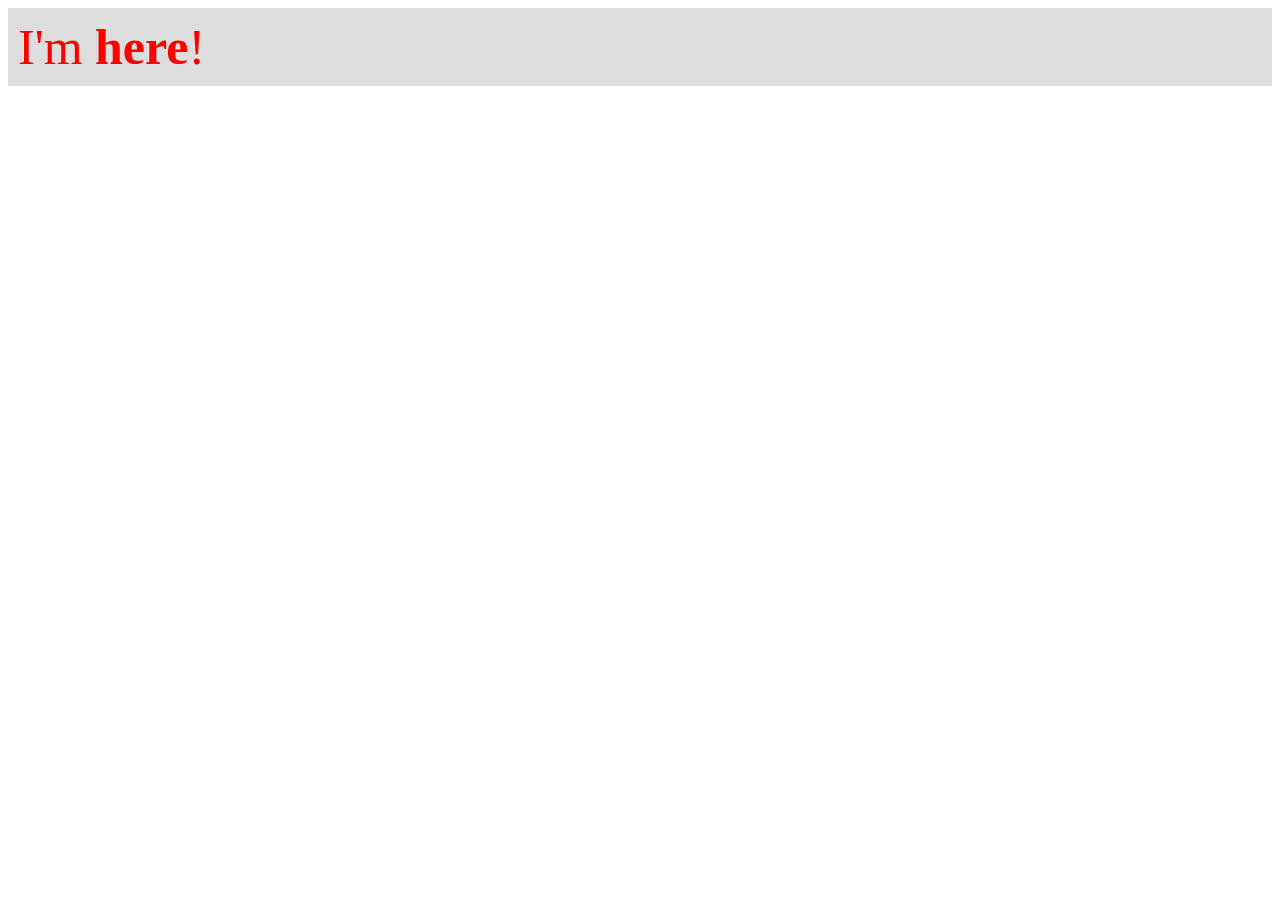
<file: 8.0/8.3/index.html>
<!DOCTYPE html>
<html lang="en">
<head>
    <meta charset="UTF-8">
    <title>Learn</title>
    <style>
        body{
            font-size: 50px;
        }
        .added{
            color: red;
            background-color: #dddddd;
            padding: 10px;
        }
    </style>
</head>
<body>
    <div class="class" id="iden">
        hello
    </div>

    <script>
        // getElementById - возвращает элемент по идентификатору - один элемент
        //const firstEl = document.getElementById("iden");

        // getElementsByClassName - возвращает коллекцию элементов
        //const firstEl = document.getElementsByClassName("class");

        // querySelector - можно получать элемент или элементы при помощи разных селекторов
        const firstEl = document.querySelector("div.class");
        firstEl.innerText = "Hi";
        firstEl.innerHTML = "I'm <strong>here</strong>!";

        // firstEl.style.color = "red";
        // // firstEl.style.backgroundColor = "blue";
        // firstEl.style.backgroundColor = "#ddd";
        // firstEl.style.padding = "10px";

        firstEl.classList.add("added");



        console.log(firstEl);
    </script>
</body>
</html>
</file>
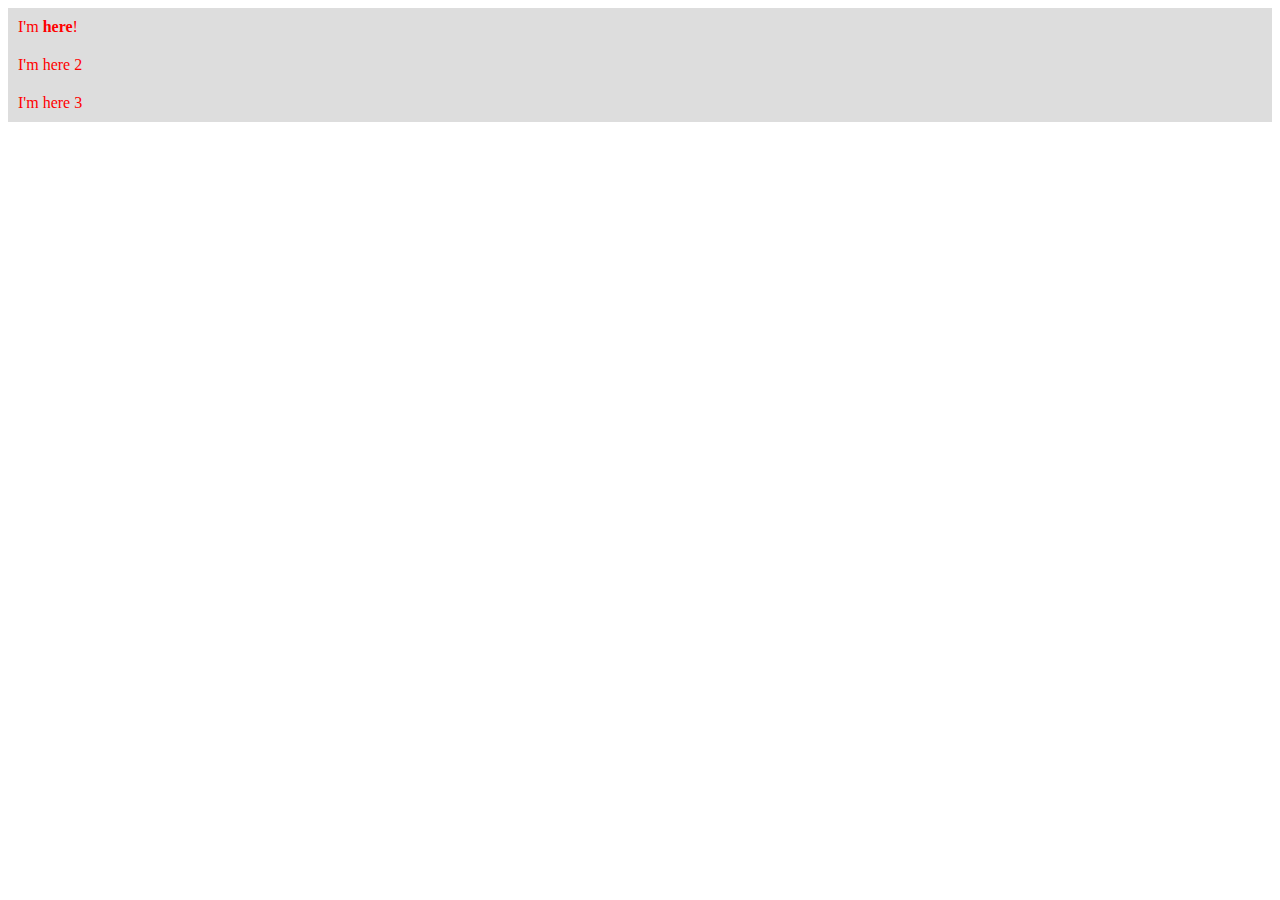
<file: 8.0/8.4/index.html>
<!DOCTYPE html>
<html lang="en">
<head>
    <meta charset="UTF-8">
    <title>Learn</title>

    <style>
        .added {
            color: red;
            background-color: #dddddd;
            padding: 10px;
        }
    </style>

</head>
<body>
<div class="class" id="iden">
    hello
</div>

</body>
<script>
    // querySelector - можно получать элемент или элементы при помощи разных селекторов
    const firstEl = document.querySelector("div.class");
    firstEl.innerHTML = "I'm <strong>here</strong>!";
    firstEl.classList.add("added");

    // добавить div
    const body = document.querySelector("body");
    body.innerHTML += "<div class='added'>I'm here 2</div>";

    const newEl = document.createElement("div");
    newEl.innerText = "I'm here 3";
    newEl.classList.add("added");
    body.appendChild(newEl);

</script>

</html>
</file>
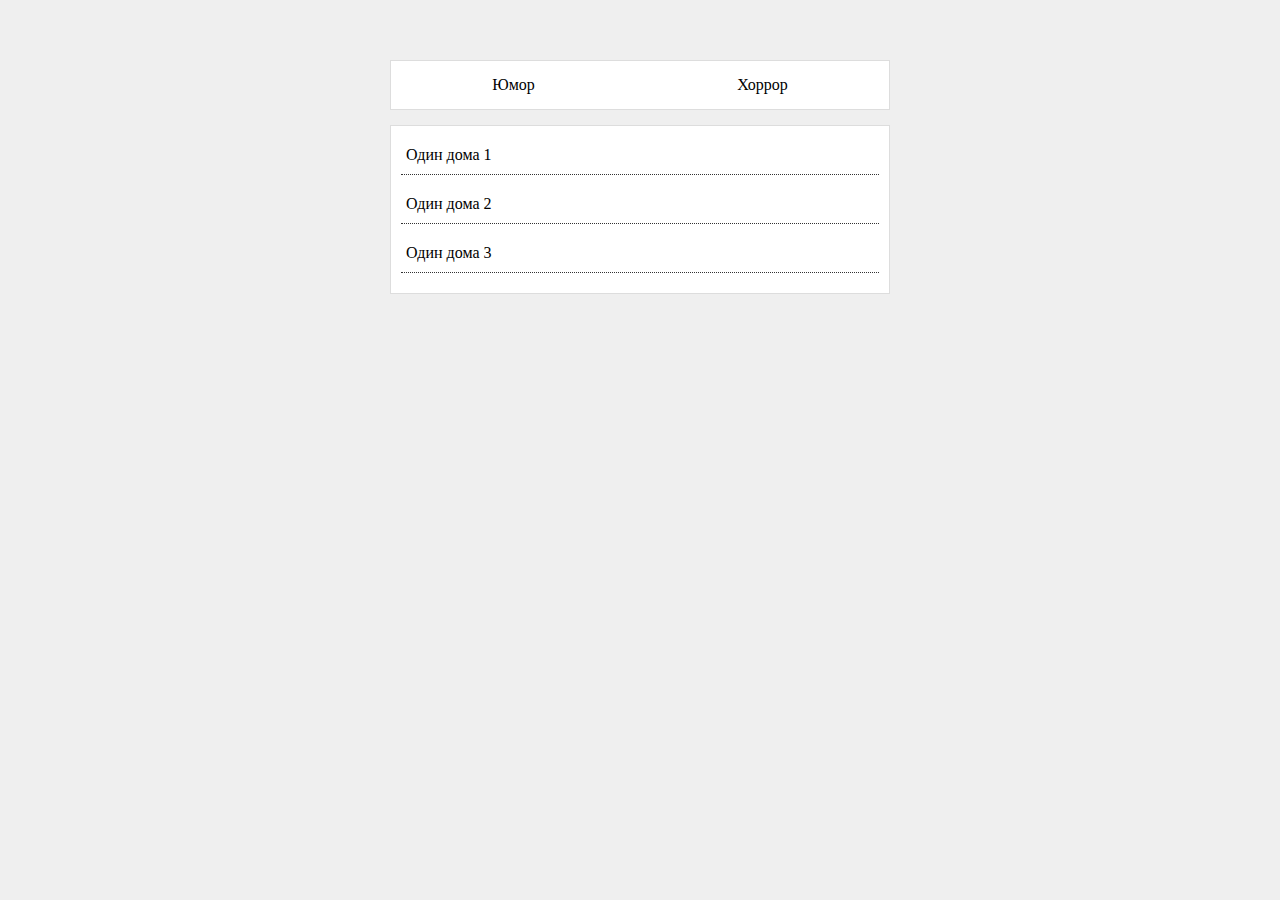
<file: 9.0/9.1/index.html>
<!DOCTYPE html>
<html lang="ru">
<head>
    <meta charset="UTF-8">
    <title>Киноучет</title>
    <style>
        body {
            background-color: #efefef;
        }
        section {
            width: 500px;
            margin: 60px auto;
            background: none;
        }
        .categories, .films {
            border: 1px solid #dddddd;
            margin: 15px 0;
            background-color: white;
        }
        .categories {
            display: flex;
            justify-content: space-around;
        }
        .category {
            padding: 15px 30px;
            cursor: pointer;
            transition: background 1s;
        }
        .category:hover {
            background-color: rgba(221,221,230, 0.5);
        }
        .film {
            margin: 20px 10px;
            padding-bottom: 10px;
            padding-left: 5px;
            border-bottom: 1px dotted #333333;
        }

    </style>
</head>
<body>
    <section>
        <div class="categories">
            <div class="category">Юмор</div>
            <div class="category">Хоррор</div>
        </div>
        <div class="films">
            <div class="film">Один дома 1</div>
            <div class="film">Один дома 2</div>
            <div class="film">Один дома 3</div>
        </div>
    </section>

</body>
</html>
</file>
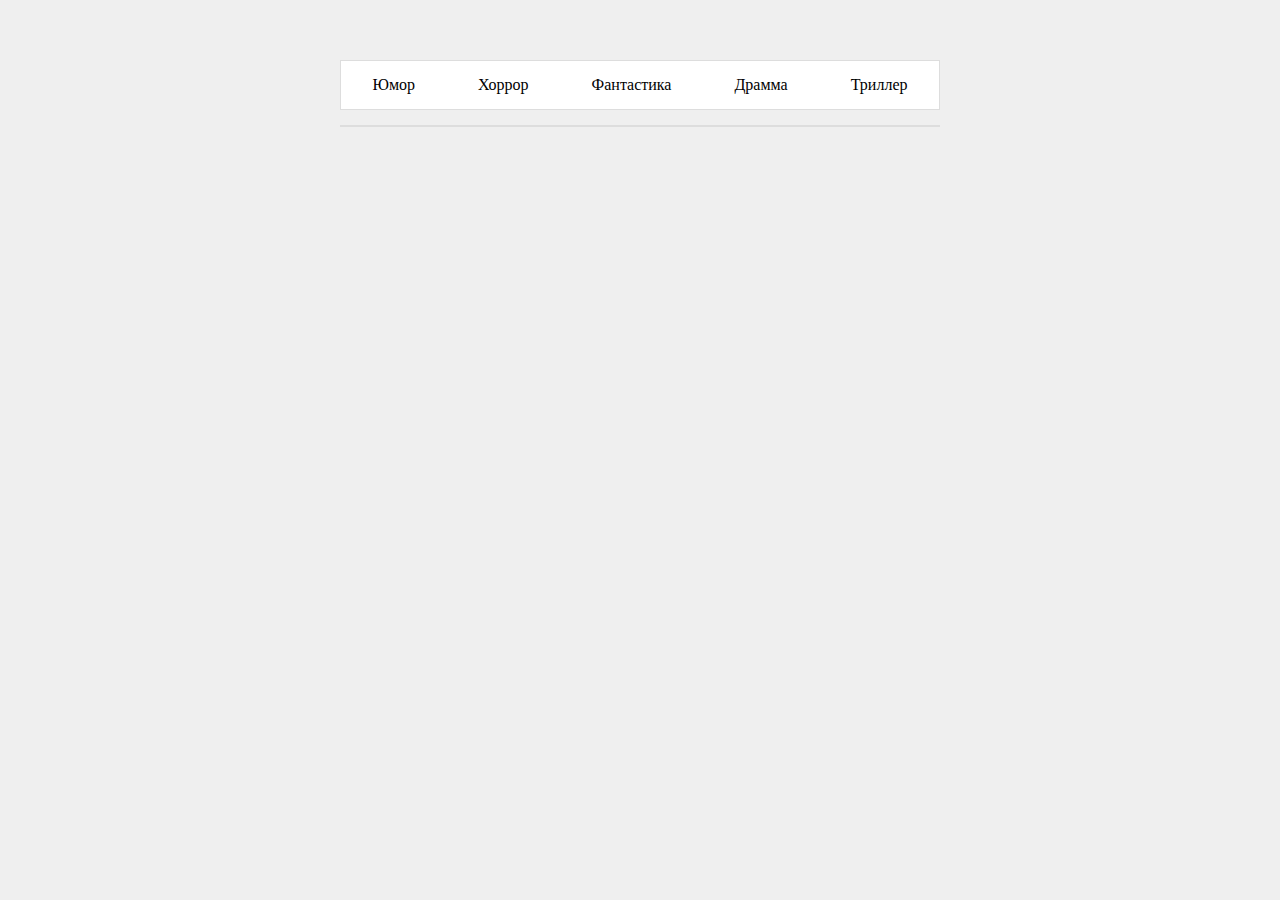
<file: 9.0/9.10/index.html>
<!DOCTYPE html>
<html lang="ru">
<head>
    <meta charset="UTF-8">
    <title>Киноучет</title>
    <link rel="stylesheet" href="style.css">
    <script src="script.js"></script>
    <script src="dom-logic.js"></script>


</head>
<body>
<section>
    <div class="categories">
<!--        <div class="category" onclick="onCategoryChoice('Юмор')">Юмор</div>-->
<!--        <div class="category">Хоррор</div>-->
    </div>
    <div class="films">
<!--        <div class="film">Один дома 1</div>-->
<!--        <div class="film">Один дома 2</div>-->
<!--        <div class="film">Один дома 3</div>-->
    </div>
</section>

</body>
</html>
</file>
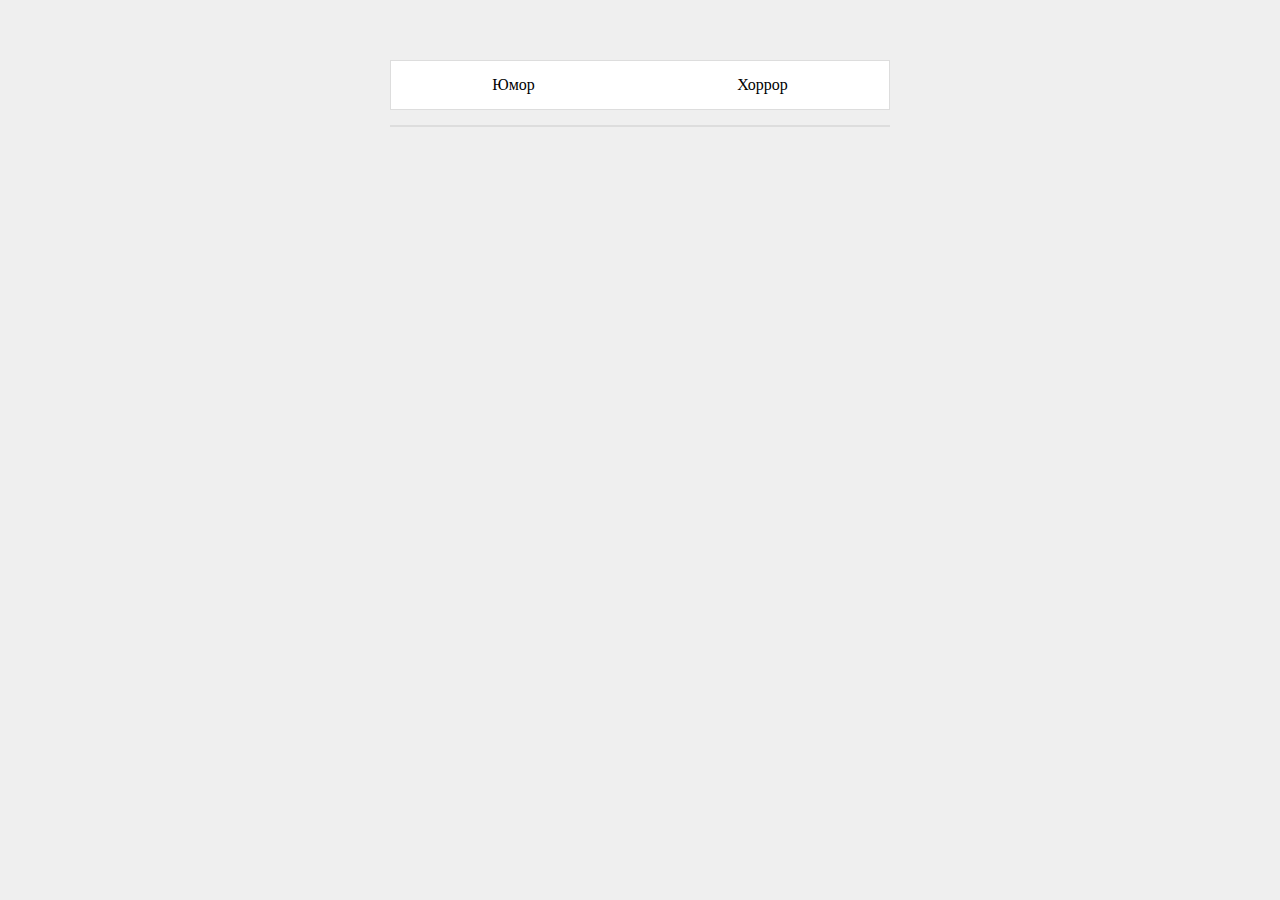
<file: 9.0/9.2/index.html>
<!DOCTYPE html>
<html lang="ru">
<head>
    <meta charset="UTF-8">
    <title>Киноучет</title>
    <style>
        body {
            background-color: #efefef;
        }

        section {
            width: 500px;
            margin: 60px auto;
            background: none;
        }

        .categories, .films {
            border: 1px solid #dddddd;
            margin: 15px 0;
            background-color: white;
        }

        .categories {
            display: flex;
            justify-content: space-around;
        }

        .category {
            padding: 15px 30px;
            cursor: pointer;
            transition: background 1s;
        }

        .category:hover {
            background-color: rgba(122, 115, 230, 0.5);
        }

        .film {
            margin: 20px 10px;
            padding-bottom: 10px;
            padding-left: 5px;
            border-bottom: 1px dotted #333333;
        }

    </style>
    <script src="script.js"></script>
    <script>
        function onClick(){
            const films = getFilmsByCategory("Юмор");
            for (let film of films) {
                const newEl = document.createElement("div");
                newEl.classList.add("film");
                newEl.innerText = film.name;
                document.querySelector(".films").appendChild(newEl);
            }
        }

        // document.addEventListener("DOMContentLoaded", function () {
        // });
    </script>
</head>
<body>
<section>
    <div class="categories">
        <div class="category" onclick="onClick()">Юмор</div>
        <div class="category">Хоррор</div>
    </div>
    <div class="films">
<!--        <div class="film">Один дома 1</div>-->
<!--        <div class="film">Один дома 2</div>-->
<!--        <div class="film">Один дома 3</div>-->
    </div>
</section>

</body>
</html>
</file>
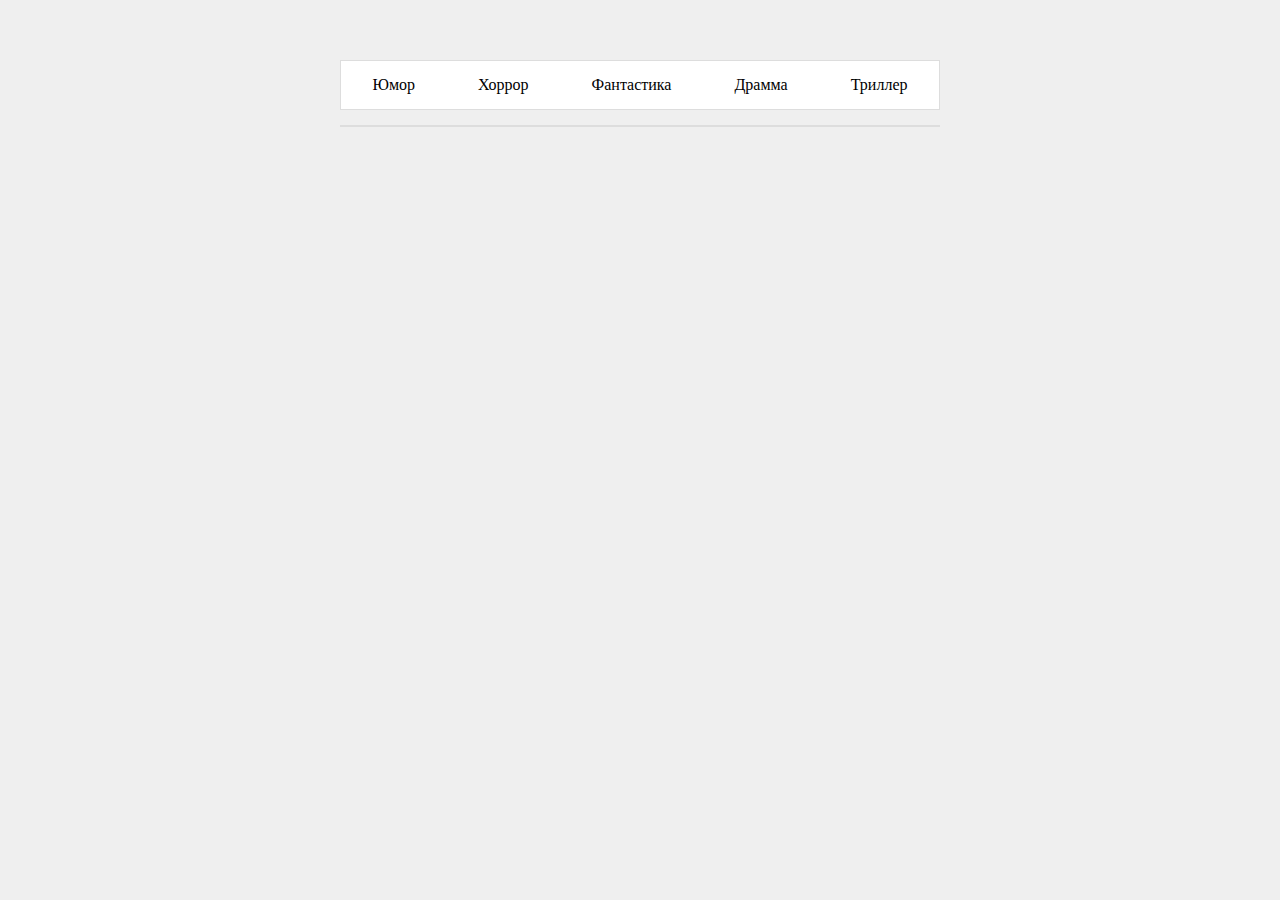
<file: 9.0/9.3/index.html>
<!DOCTYPE html>
<html lang="ru">
<head>
    <meta charset="UTF-8">
    <title>Киноучет</title>
    <style>
        body {
            background-color: #efefef;
        }

        section {
            width: 600px;
            margin: 60px auto;
            background: none;
        }

        .categories, .films {
            border: 1px solid #dddddd;
            margin: 15px 0;
            background-color: white;
        }

        .categories {
            display: flex;
            justify-content: space-around;
        }

        .category {
            padding: 15px 30px;
            cursor: pointer;
            transition: background 1s;
        }

        .category:hover {
            background-color: rgba(122, 115, 230, 0.5);
        }

        .film {
            margin: 20px 10px;
            padding-bottom: 10px;
            padding-left: 5px;
            border-bottom: 1px dotted #333333;
        }

    </style>
    <script src="script.js"></script>
    <script>
        // document.addEventListener("DOMContentLoaded", function () {
        // });
        document.addEventListener("DOMContentLoaded", function () {
            for (let category of categories) {
                const newEl = document.createElement("div");
                newEl.classList.add("category");
                newEl.innerText = category;
                newEl.addEventListener("click", function () {
                    onCategoryChoice(category);
                });
                document.querySelector(".categories").appendChild(newEl);
            }
        });


        function onCategoryChoice(categoryName){
            document.querySelector(".films").innerHTML="";
            const films = getFilmsByCategory(categoryName);
            for (let film of films) {
                const newEl = document.createElement("div");
                newEl.classList.add("film");
                newEl.innerText = film.name;
                document.querySelector(".films").appendChild(newEl);
            }
        }

    </script>
</head>
<body>
<section>
    <div class="categories">
<!--        <div class="category" onclick="onCategoryChoice('Юмор')">Юмор</div>-->
<!--        <div class="category">Хоррор</div>-->
    </div>
    <div class="films">
<!--        <div class="film">Один дома 1</div>-->
<!--        <div class="film">Один дома 2</div>-->
<!--        <div class="film">Один дома 3</div>-->
    </div>
</section>

</body>
</html>
</file>
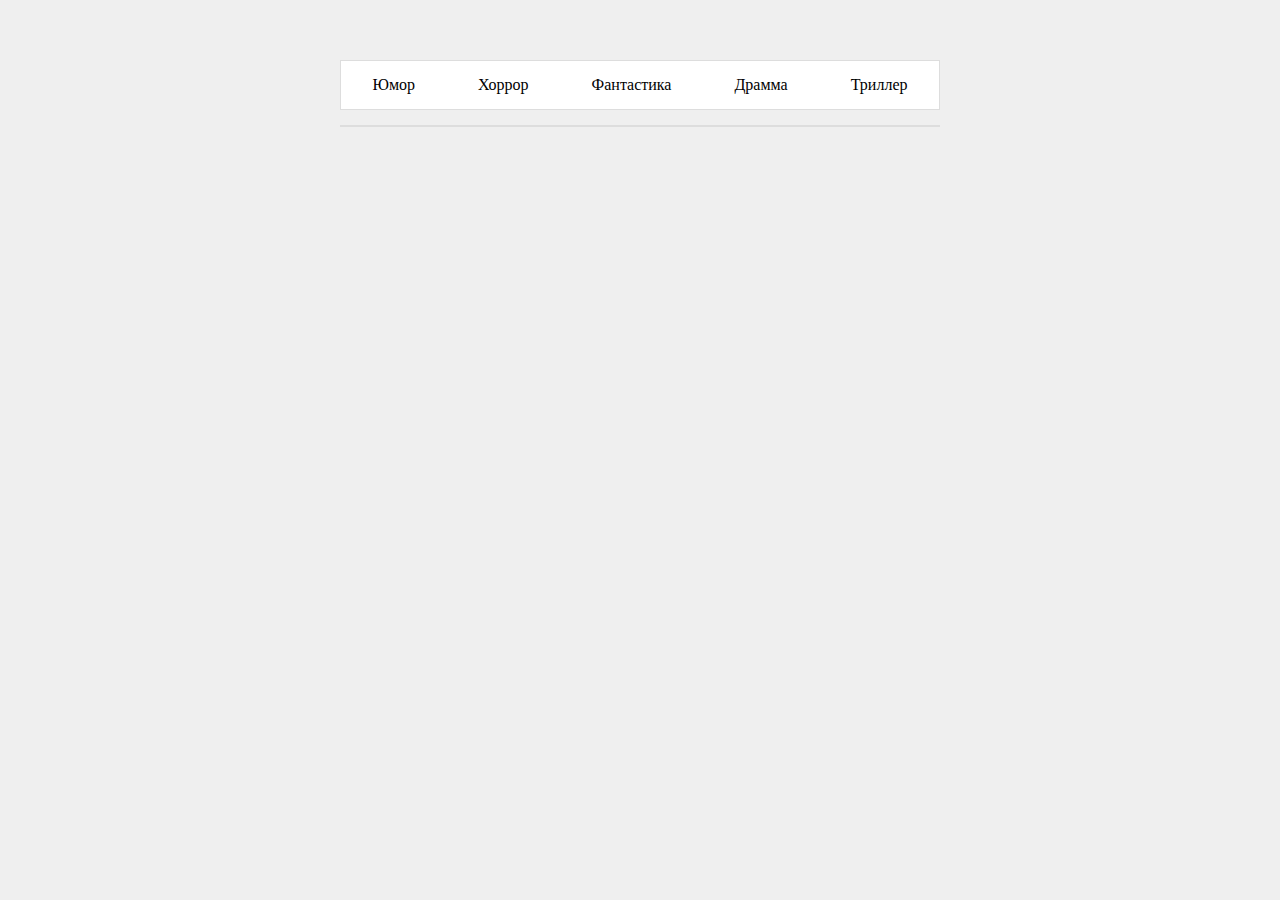
<file: 9.0/9.4/index.html>
<!DOCTYPE html>
<html lang="ru">
<head>
    <meta charset="UTF-8">
    <title>Киноучет</title>
    <style>
        body {
            background-color: #efefef;
        }

        section {
            width: 600px;
            margin: 60px auto;
            background: none;
        }

        .categories, .films {
            border: 1px solid #dddddd;
            margin: 15px 0;
            background-color: white;
        }

        .categories {
            display: flex;
            justify-content: space-around;
        }

        .category {
            padding: 15px 30px;
            cursor: pointer;
            transition: background 1s;
        }

        .category:hover {
            background-color: rgba(122, 115, 230, 0.5);
        }

        .film {
            margin: 20px 10px;
            padding-bottom: 10px;
            padding-left: 5px;
            border-bottom: 1px dotted #333333;
        }

    </style>
    <script src="script.js"></script>
    <script>


        // document.addEventListener("DOMContentLoaded", function () {
        // });
        document.addEventListener("DOMContentLoaded", function () {
            for (let category of categories) {
                const newEl = document.createElement("div");
                newEl.classList.add("category");
                newEl.innerText = category;
                newEl.addEventListener("click", function () {
                    onCategoryChoice(category);
                });
                document.querySelector(".categories").appendChild(newEl);
            }
        });


        function onCategoryChoice(categoryName){
            document.querySelector(".films").innerHTML="";
            const films = getFilmsByCategory(categoryName);
            for (let film of films) {
                const newEl = document.createElement("div");
                newEl.classList.add("film");
                newEl.innerHTML =`<div class="film-name">${film.name}</div>`;
                newEl.addEventListener("click", function () {
                    newEl.innerHTML +=`<div class="film-comments">film clicked</div>`;
                });
                document.querySelector(".films").appendChild(newEl);
            }
        }

    </script>
</head>
<body>
<section>
    <div class="categories">
<!--        <div class="category" onclick="onCategoryChoice('Юмор')">Юмор</div>-->
<!--        <div class="category">Хоррор</div>-->
    </div>
    <div class="films">
<!--        <div class="film">Один дома 1</div>-->
<!--        <div class="film">Один дома 2</div>-->
<!--        <div class="film">Один дома 3</div>-->
    </div>
</section>

</body>
</html>
</file>
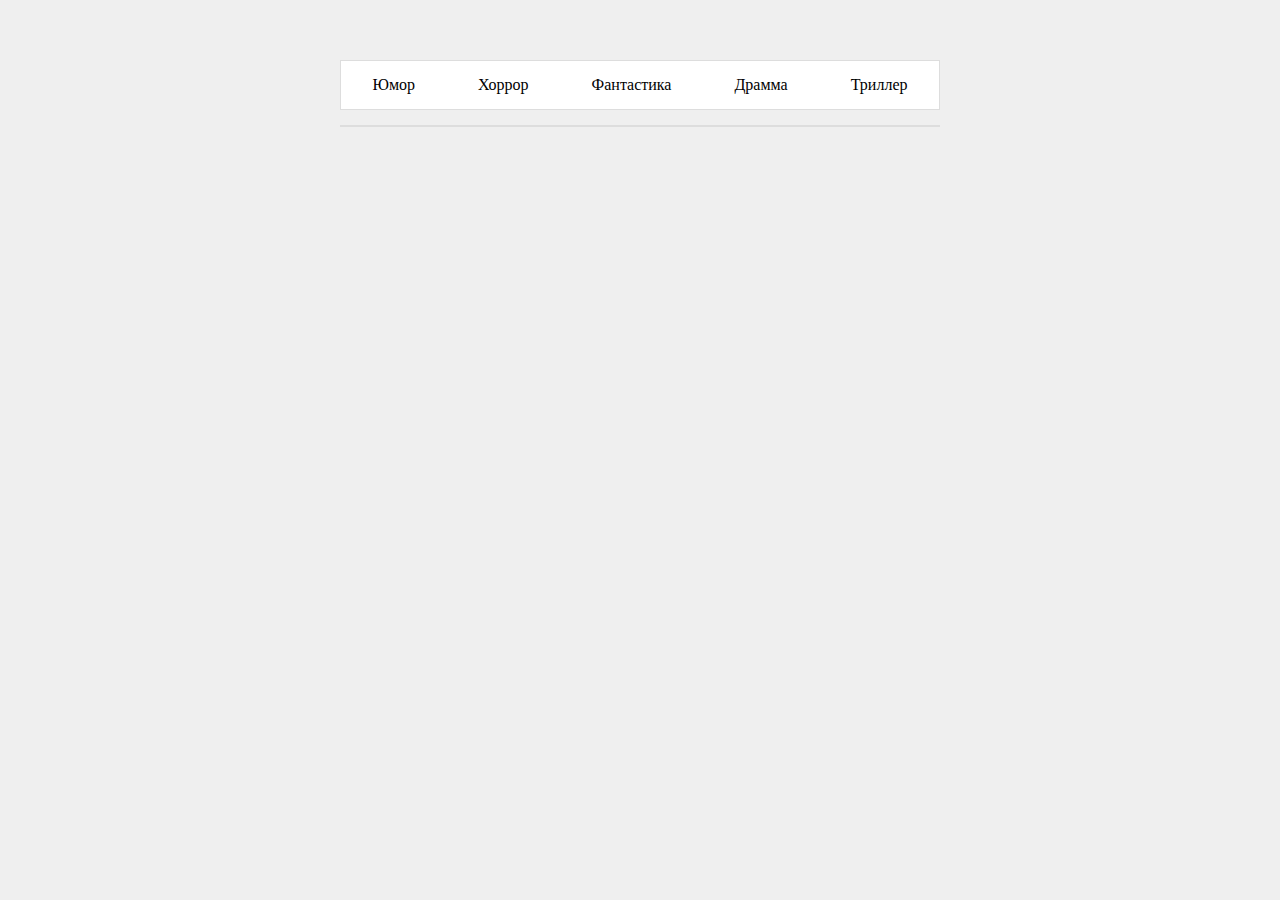
<file: 9.0/9.5/index.html>
<!DOCTYPE html>
<html lang="ru">
<head>
    <meta charset="UTF-8">
    <title>Киноучет</title>
    <style>
        body {
            background-color: #efefef;
        }

        section {
            width: 600px;
            margin: 60px auto;
            background: none;
        }

        .categories, .films {
            border: 1px solid #dddddd;
            margin: 15px 0;
            background-color: white;
        }

        .categories {
            display: flex;
            justify-content: space-around;
        }

        .category {
            padding: 15px 30px;
            cursor: pointer;
            transition: background 1s;
        }

        .category:hover {
            background-color: rgba(122, 115, 230, 0.5);
        }

        .film {
            margin: 20px 10px;
            padding-bottom: 10px;
            padding-left: 5px;
            border-bottom: 1px dotted #333333;
        }
        .film-name {
            cursor: pointer;
            margin-bottom: 10px;
            font-size: 20px;
        }
        .film-name:hover {
            /*margin-bottom: 7px;*/
            border-bottom: 3px double rgba(221,221,230.0.5);
        }
        .film-comment {
            color: #333333;
        }
        .comment-author {
            font-weight: bold;
        }

    </style>
    <script src="script.js"></script>
    <script>


        // document.addEventListener("DOMContentLoaded", function () {
        // });

        const opennedFilms = {};

        document.addEventListener("DOMContentLoaded", function () {
            for (let category of categories) {
                const newEl = document.createElement("div");
                newEl.classList.add("category");
                newEl.innerText = category;
                newEl.addEventListener("click", function () {
                    onCategoryChoice(category);
                });
                document.querySelector(".categories").appendChild(newEl);
            }
        });

        function getFilmComments(filmName) {
            const film = films.filter( f => f.name === filmName )[0];
            return film.comments;
        }

        function onCategoryChoice(categoryName){
            document.querySelector(".films").innerHTML="";
            const films = getFilmsByCategory(categoryName);
            for (let film of films) {
                const newEl = document.createElement("div");
                newEl.classList.add("film");
                newEl.innerHTML =`<div class="film-name">${film.name}</div>`;
                newEl.addEventListener("click", function () {
                     if (opennedFilms.hasOwnProperty( film.name ) && opennedFilms[film.name] ){
                         newEl.innerHTML =`<div class="film-name">${film.name}</div>`;
                         opennedFilms[film.name] = false;
                         return ;
                     }

                    const comments = getFilmComments(film.name);

                    let s = "";
                    comments.forEach(c => {
                       s+= `<div class="film-comment"><span class="comment-author">${c.author}</span>: ${c.text}</div>`;
                    });

                    newEl.innerHTML +=`<div class="film-comments">${s}</div>`;

                    const addCommentButton = document.createElement("button");
                    addCommentButton.innerText = "Добавить отзыв";
                    newEl.appendChild(addCommentButton);

                    opennedFilms[film.name] = true;
                });
                document.querySelector(".films").appendChild(newEl);
            }
        }

    </script>
</head>
<body>
<section>
    <div class="categories">
<!--        <div class="category" onclick="onCategoryChoice('Юмор')">Юмор</div>-->
<!--        <div class="category">Хоррор</div>-->
    </div>
    <div class="films">
<!--        <div class="film">Один дома 1</div>-->
<!--        <div class="film">Один дома 2</div>-->
<!--        <div class="film">Один дома 3</div>-->
    </div>
</section>

</body>
</html>
</file>
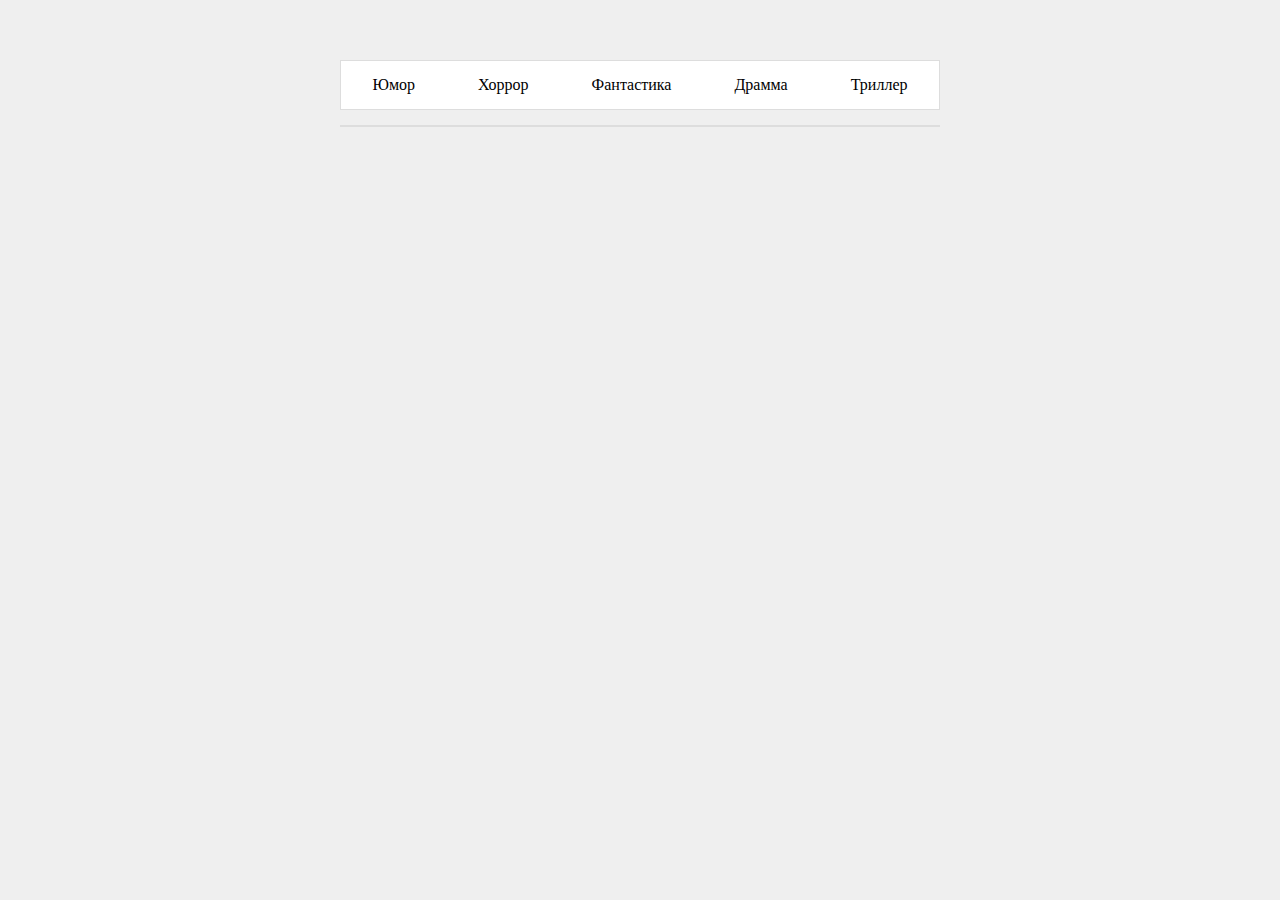
<file: 9.0/9.7/index.html>
<!DOCTYPE html>
<html lang="ru">
<head>
    <meta charset="UTF-8">
    <title>Киноучет</title>
    <style>
        body {
            background-color: #efefef;
        }

        section {
            width: 600px;
            margin: 60px auto;
            background: none;
        }

        .categories, .films {
            border: 1px solid #dddddd;
            margin: 15px 0;
            background-color: white;
        }

        .categories {
            display: flex;
            justify-content: space-around;
        }

        .category {
            padding: 15px 30px;
            cursor: pointer;
            transition: background 1s;
        }

        .category:hover {
            background-color: rgba(122, 115, 230, 0.5);
        }

        .film {
            margin: 20px 10px;
            padding-bottom: 10px;
            padding-left: 5px;
            border-bottom: 1px dotted #333333;
        }
        .film-name {
            cursor: pointer;
            margin-bottom: 10px;
            font-size: 20px;
        }
        .film-name:hover {
            /*margin-bottom: 7px;*/
            border-bottom: 3px double rgba(221,221,230.0.5);
        }
        .film-comment {
            color: #333333;
        }
        .comment-author {
            font-weight: bold;
        }

    </style>
    <script src="script.js"></script>
    <script src="dom-logic.js"></script>


</head>
<body>
<section>
    <div class="categories">
<!--        <div class="category" onclick="onCategoryChoice('Юмор')">Юмор</div>-->
<!--        <div class="category">Хоррор</div>-->
    </div>
    <div class="films">
<!--        <div class="film">Один дома 1</div>-->
<!--        <div class="film">Один дома 2</div>-->
<!--        <div class="film">Один дома 3</div>-->
    </div>
</section>

</body>
</html>
</file>
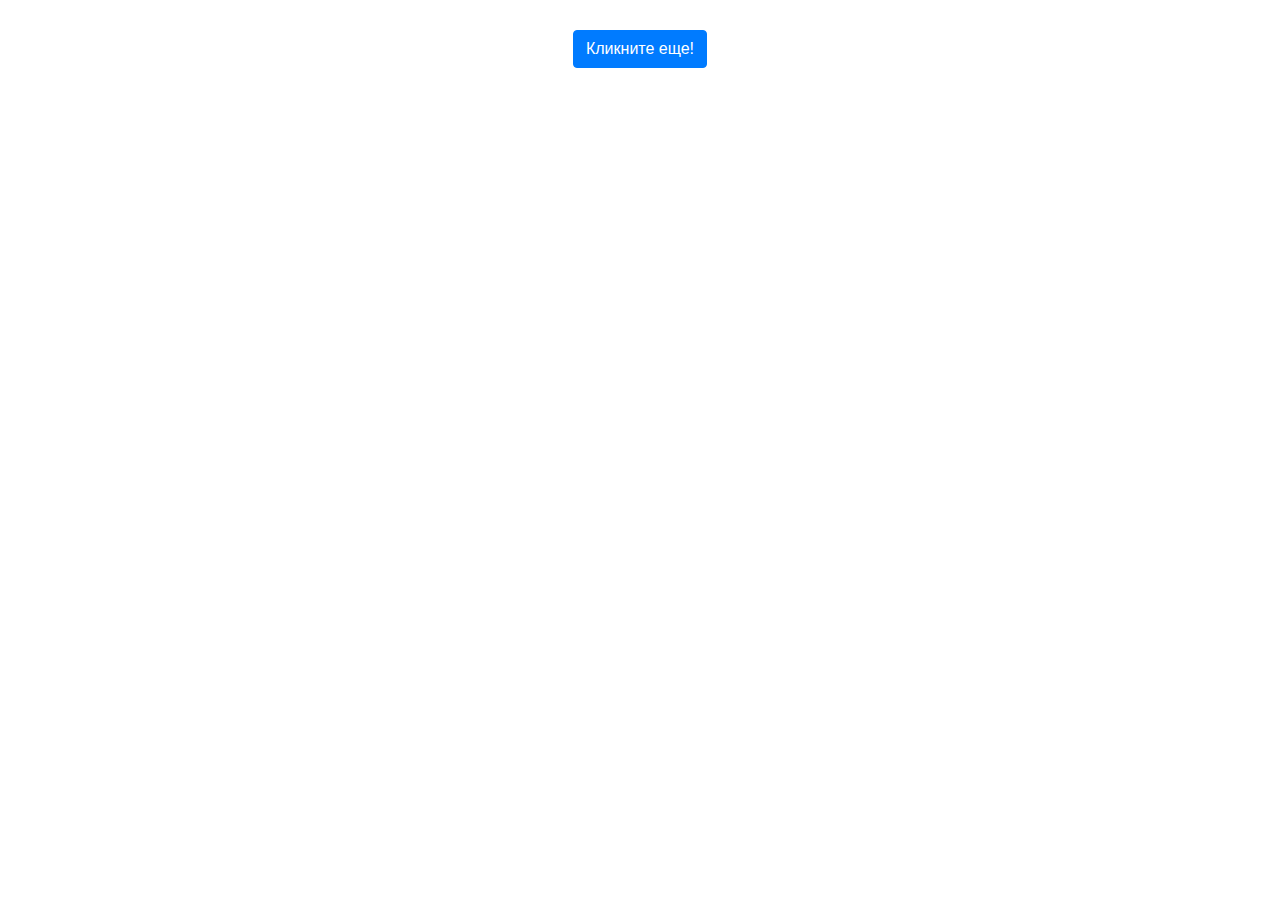
<file: 8.0/8.5/events.html>
<!DOCTYPE html>
<html lang="en">
<head>
    <meta charset="UTF-8">
    <title>Learn</title>
    <link rel="stylesheet" href="https://stackpath.bootstrapcdn.com/bootstrap/4.3.1/css/bootstrap.min.css" integrity="sha384-ggOyR0iXCbMQv3Xipma34MD+dH/1fQ784/j6cY/iJTQUOhcWr7x9JvoRxT2MZw1T" crossorigin="anonymous">
    <script src="https://code.jquery.com/jquery-3.3.1.slim.min.js" integrity="sha384-q8i/X+965DzO0rT7abK41JStQIAqVgRVzpbzo5smXKp4YfRvH+8abtTE1Pi6jizo" crossorigin="anonymous"></script>
    <script src="https://cdnjs.cloudflare.com/ajax/libs/popper.js/1.14.7/umd/popper.min.js" integrity="sha384-UO2eT0CpHqdSJQ6hJty5KVphtPhzWj9WO1clHTMGa3JDZwrnQq4sF86dIHNDz0W1" crossorigin="anonymous"></script>
    <script src="https://stackpath.bootstrapcdn.com/bootstrap/4.3.1/js/bootstrap.min.js" integrity="sha384-JjSmVgyd0p3pXB1rRibZUAYoIIy6OrQ6VrjIEaFf/nJGzIxFDsf4x0xIM+B07jRM" crossorigin="anonymous"></script>
    <style>
        section{
            width: 300px;
            margin: 30px auto;
            text-align: center;
        }
    </style>
</head>
<body>
    <section>
        <button type="button" class="btn btn-primary" onclick="btnCliced()">Кликните еще!</button>
        <div></div>
     </section>

</body>
<script>
    let counter = 0;
    function btnCliced() {
        counter++;
        const div = document.querySelector("div");
        div.innerText = "Вы кликнули " + counter + " раз";
    }
</script>
</html>
</file>
<file: 9.0/9.10/style.css>
* {
    box-sizing: border-box;
}

body {
    background-color: #efefef;
}

section {
    width: 600px;
    margin: 60px auto;
    background: none;
}

.categories, .films {
    border: 1px solid #dddddd;
    margin: 15px 0;
    background-color: white;
}

.categories {
    display: flex;
    justify-content: space-around;
}

.category {
    padding: 15px 30px;
    cursor: pointer;
    transition: background 1s;
}

.category:hover {
    background-color: rgba(122, 115, 230, 0.5);
}

.film {
    margin: 20px 10px;
    padding-bottom: 10px;
    padding-left: 5px;
    border-bottom: 1px dotted #333333;
}
.film-name {
    cursor: pointer;
    margin-bottom: 10px;
    font-size: 20px;
}
.film-name:hover {
    /*margin-bottom: 7px;*/
    border-bottom: 3px double rgba(221,221,230.0.5);
}
.film-comment {
    color: #333333;
}
.comment-author {
    font-weight: bold;
}

.film button {
    width: 200px;
    padding: 6px;
    font-size: 12px;
    color: #333333;
    margin: 20px auto 10px;
    border: 1px solid #cccccc;
}

.comment-form {
    width: 400px;
    padding: 10px;
    margin-top: 10px;
    border-radius: 5px;
    color: #333333;
    border: 1px solid #cccccc;
}

.comment-form input{
    margin: 10px 5px 10px 0;
    padding: 10px;
    border-radius: 5px;
    color: #333333;
    border: 1px solid #cccccc;
    width: 100px;
}

input.form-comment {
    width: 200px;
}

.chosen {
    border: 2px dotted #eecccc;
}

.comment-form button {
    margin-top: 5px;
}
</file>
